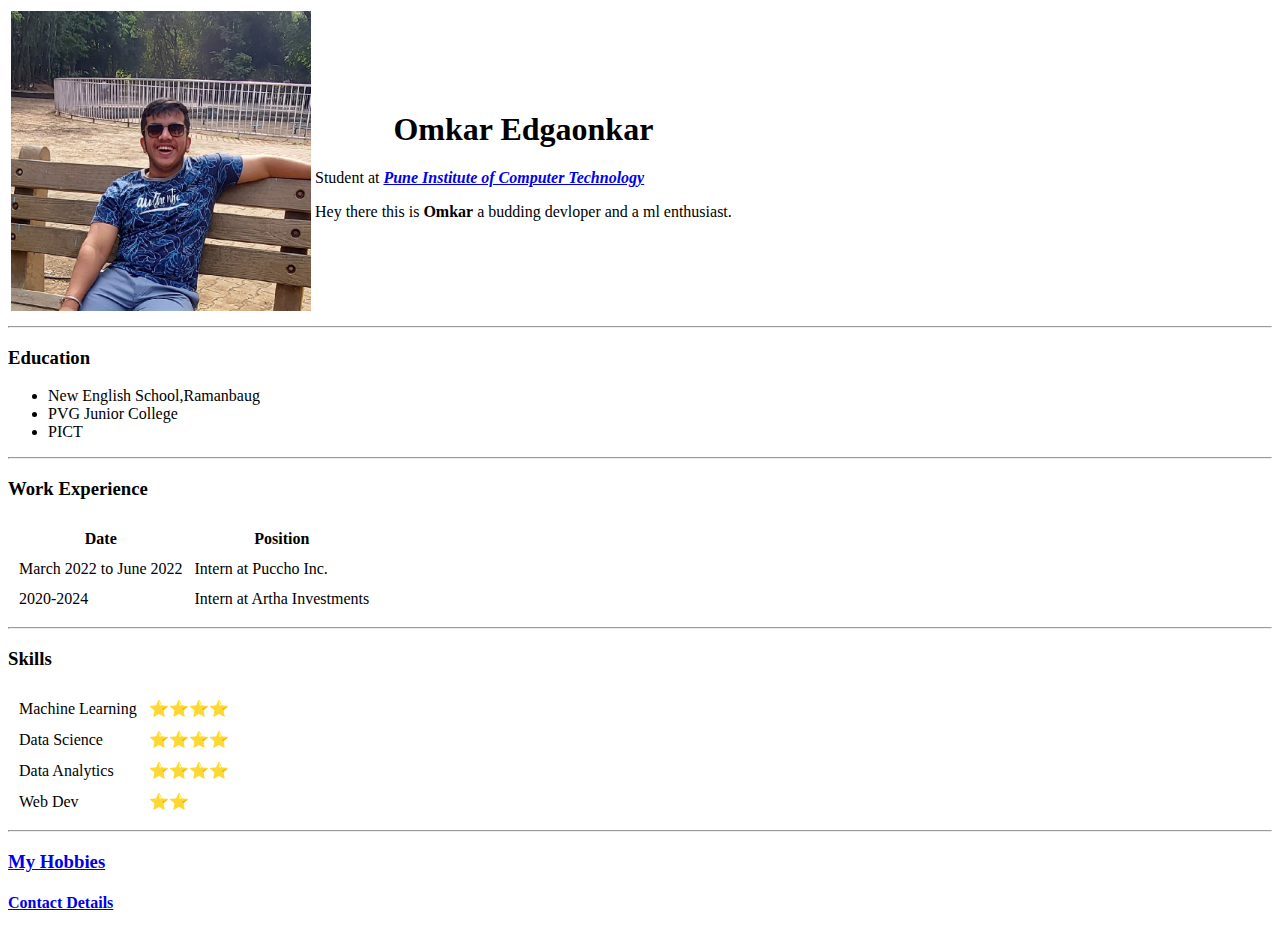
<file: index.html>
<!DOCTYPE html>
<html lang="en" dir="ltr">

<head>
  <meta charset="utf-8">
  <title>Omkar's Personal Site</title>
</head>

<body>
  <table>
    <tr>
    <td><img src="images/omkar.jfif" width="300" alt="omkar's profile picture"></td>
    <td>
      <h1>
        <center>
          Omkar Edgaonkar
        </center>
      </h1>
      <p>
        Student at<em><strong> <a href="https://pict.edu/">Pune Institute of Computer Technology</a></strong></em>
      </p>
      <p>
        Hey there this is <strong>Omkar</strong> a budding devloper and a ml enthusiast.
      </p>
    </td>
    </tr>
  </table>
<!--
  <p>
    Student at<em><strong> <a href="https://pict.edu/">Pune Institute of Computer Technology</a></strong></em>
  </p>
  <p>
    Hey there this is <strong>Omkar</strong> a budding devloper and a ml enthusiast.
  </p>
-->
  <hr>
  <h3>Education</h3>
  <ul>
    <li>New English School,Ramanbaug</li>
    <li>PVG Junior College</li>
    <li>PICT</li>
  </ul>
  <hr>
  <h3>Work Experience</h3>
  <table cellspacing="10">
    <thead>
      <tr>
        <th>Date</th>
        <th>Position</th>
      </tr>
    </thead>
    <tr>
      <td>March 2022 to June 2022</td>
      <td>Intern at Puccho Inc.</td>
    </tr>
    <tr>
    <td>2020-2024</td>
    <td>Intern at Artha Investments</td>
    </tr>
  </table>
  <hr>
  <h3>Skills</h3>
  <table cellspacing="10">
    <thead>
    </thead>
    <tbody>
      <tr>
        <td>Machine Learning</td>
        <td>⭐⭐⭐⭐</td>
      </tr>
      <tr>
        <td>Data Science</td>
        <td>⭐⭐⭐⭐</td>
      </tr>
      <tr>
        <td>Data Analytics</td>
        <td>⭐⭐⭐⭐</td>
      </tr>
      <tr>
        <td>Web Dev</td>
        <td>⭐⭐</td>
      </tr>
    </tbody>
  </table>
  <hr>
  <h3><a href="hobbies.html">My Hobbies</a></h3>
  <h4><a href="contact.html">Contact Details</a></h4>
</body>

</html>
</file>
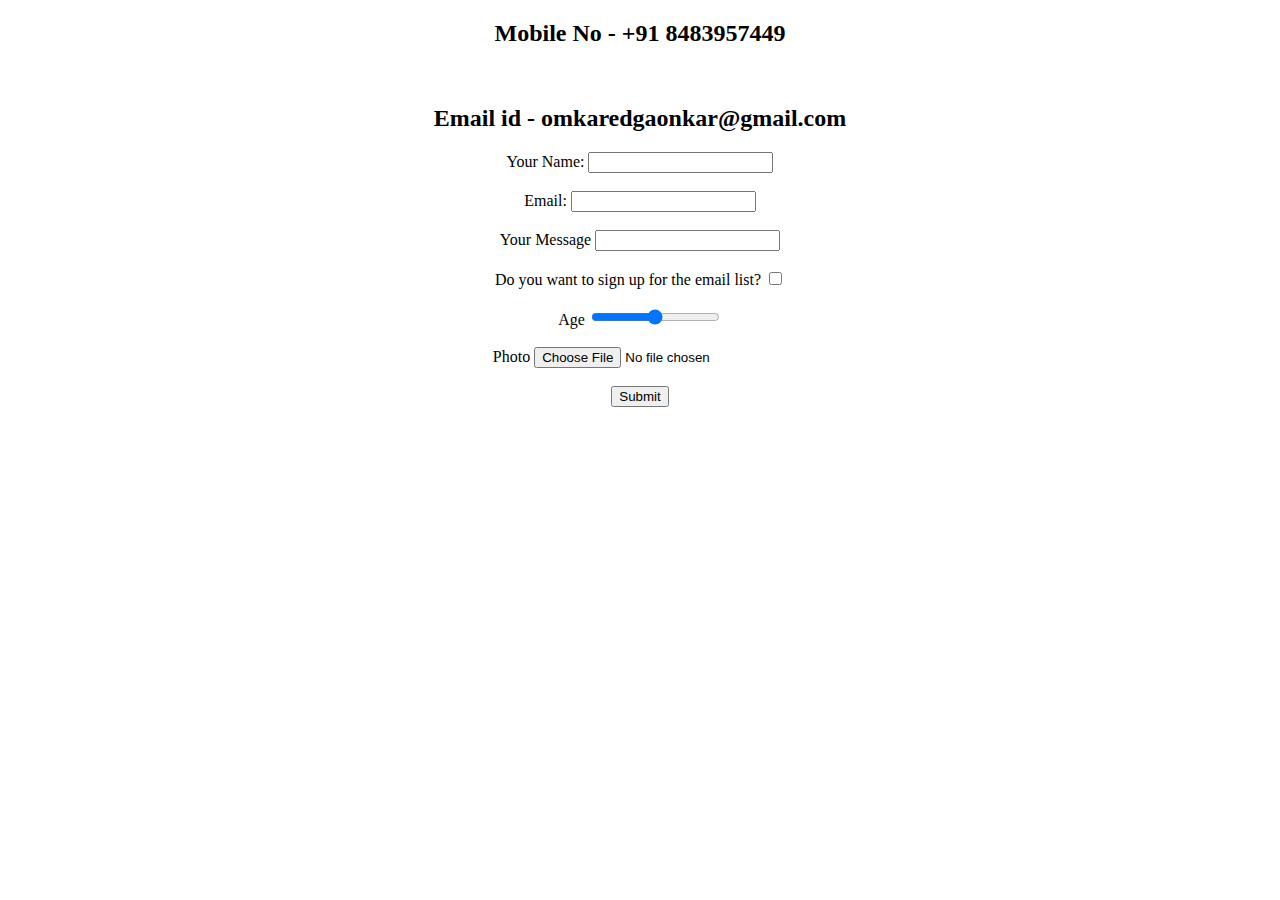
<file: contact-me.html>
<!DOCTYPE html>
<html lang="en" dir="ltr">
  <head>
    <meta charset="utf-8">
    <title></title>
  </head>
  <body>
    <center>
    <h2>Mobile No - +91 8483957449</h2>
    <br />
    <h2>Email id - omkaredgaonkar@gmail.com</h2>
    <form action="mailto:dummy@gmail.com" method="post" enctype="text/plain">
      <label>Your Name:</label>
      <input type="text" name="yourName" value="">
      <br>
      <br>
      <label>Email:</label>
      <input type="email" name="yourEmail" value="">
      <br>
      <br>
      <label>Your Message</label>
      <input type="text" name="yourMessage" value="">
      <br>
      <br>
      <label>Do you want to sign up for the email list?</label>
      <input type="checkbox" name="" value="">
      <br>
      <br>
      <label>Age</label>
      <input type="range" name="" value="">
      <br>
      <br>
      <label>Photo</label>
      <input type="file" name="" value="">
      <br>
      <br>
      <input type="submit" name="">
    </form>
    </center>
  </body>
</html>
</file>
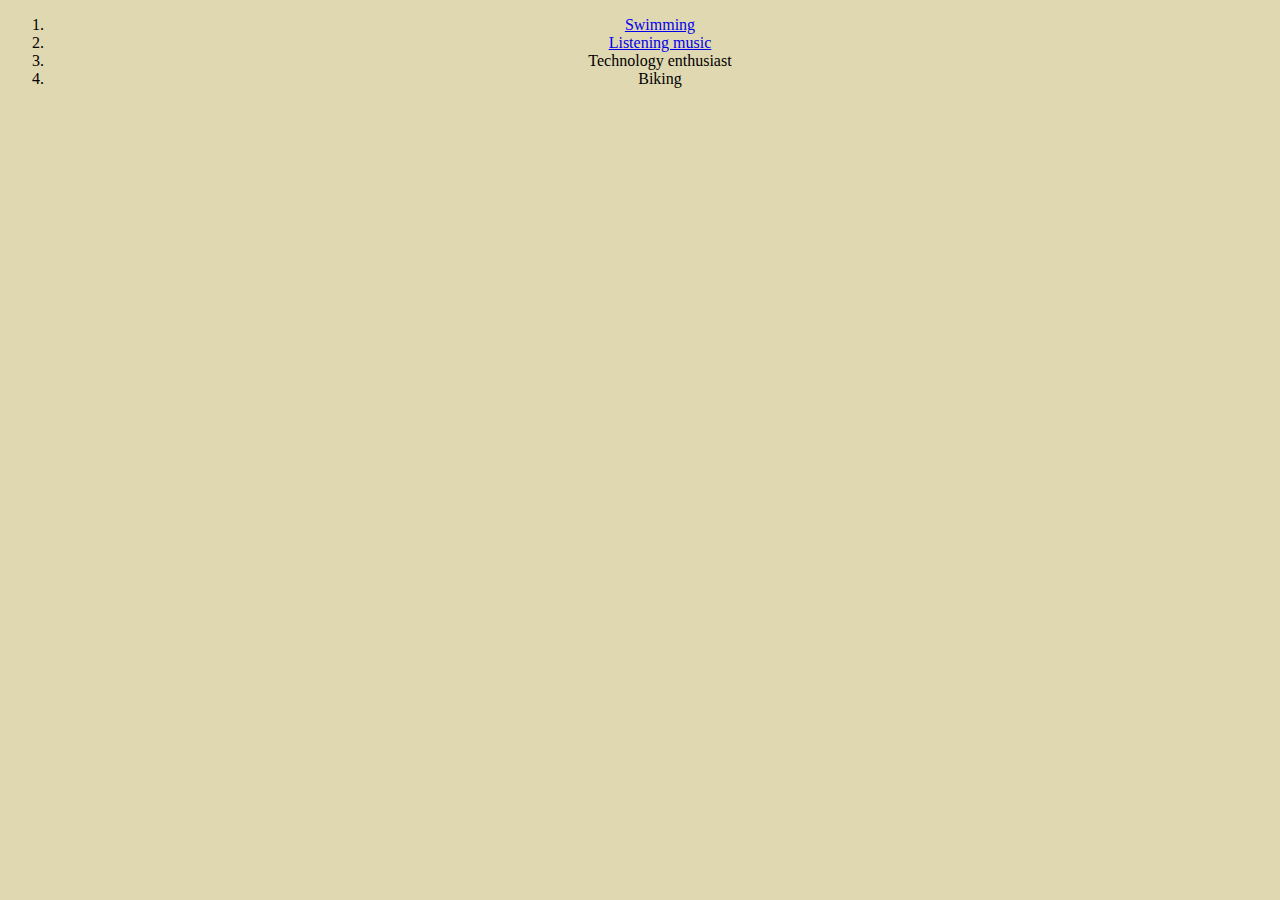
<file: hobbies.html>
<!DOCTYPE html>
<html lang="en" dir="ltr">
<link rel="stylesheet" href="css/styles.css">
<head>
  <meta charset="utf-8">
  <title>my hobbies</title>
</head>

<body>
  <center>
  <ol>
    <li><a href="https://en.wikipedia.org/wiki/Swimming_(sport)#:~:text=Swimming%20is%20an%20individual%20or,in%20a%20sea%20or%20lake).">Swimming</a></li>
    <li><a href="https://en.wikipedia.org/wiki/Music">Listening music</a></li>
    <li>Technology enthusiast</li>
    <li>Biking</li>
  </ol>
  </center>  
</body>

</html>
</file>
<file: css/styles.css>
body
{
  background-color: #E0D8B0;
}
hr
{
  border-style: none;
  border-top-style: dotted;
  background-color: #E0D8B0;
  border-width: 5px;
  width: 5%
}
h1
{
  color: #446A46;
}
h3
{
  color: #446A46;
}
img{
  border-radius: 50%;
}
</file>
